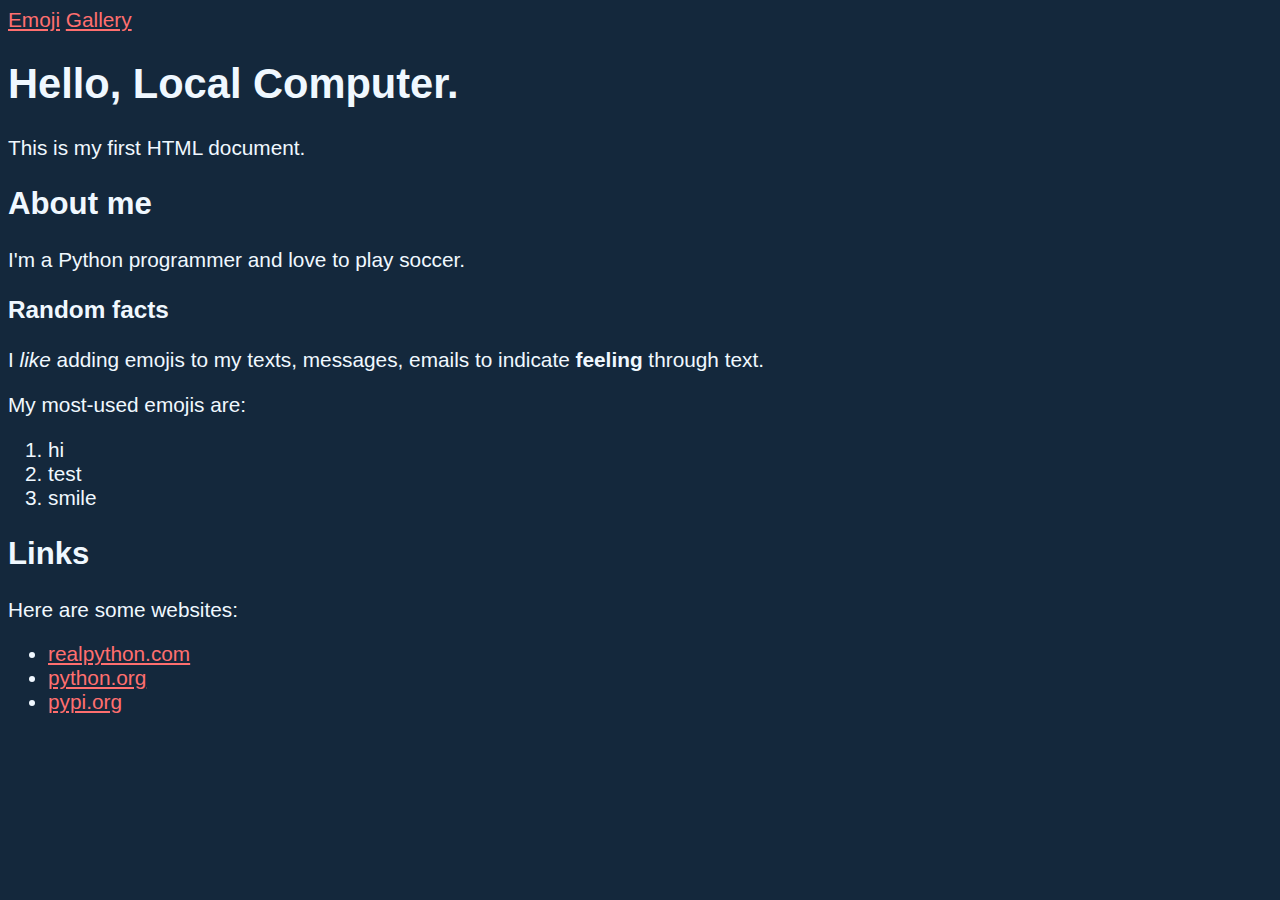
<file: index.html>
<!-- index.html -->

<!DOCTYPE html>
<html lang="en">
    <head>
        <meta charset="utf-8">
        <title>Am I HTML already?</title>
        <link rel="stylesheet" href="style.css">
        <link rel="stylesheet" href="https://cdn.simplecss.org/simple.css">
        
        </style>
    </head>
    <body>
        <nav>
            <a href="emoji.html">Emoji</a>
            <a href="images/gallery.html">Gallery</a>
        </nav>
        <h1>
            Hello, Local Computer.
        </h1>
        <p>
            This is my first HTML document.
        </p>
        <h2>
            About me
        </h2>
        <p>
            I'm a Python programmer and love to play soccer.
        </p>
        <h3>
            Random facts
        </h3>
        <p>
            I <em>like</em> adding emojis to my texts, messages, emails to indicate <strong>feeling</strong> through text.
        </p>
        <p>
            My most-used emojis are:
        </p>
        <ol>
            <li>hi</li>
            <li>test</li>
            <li>smile</li>
        </ol>
        <h2>
            Links
        </h2>
        <p>
            Here are some websites:
        </p>
        <ul>
            <li><a href="https://www.realpython.com">realpython.com</a></li>
            <li><a href="https://www.python.org">python.org</a></li>
            <li><a href="https://www.pypi.org">pypi.org</a></li>
        </ul>
    </body>
</html>
</file>
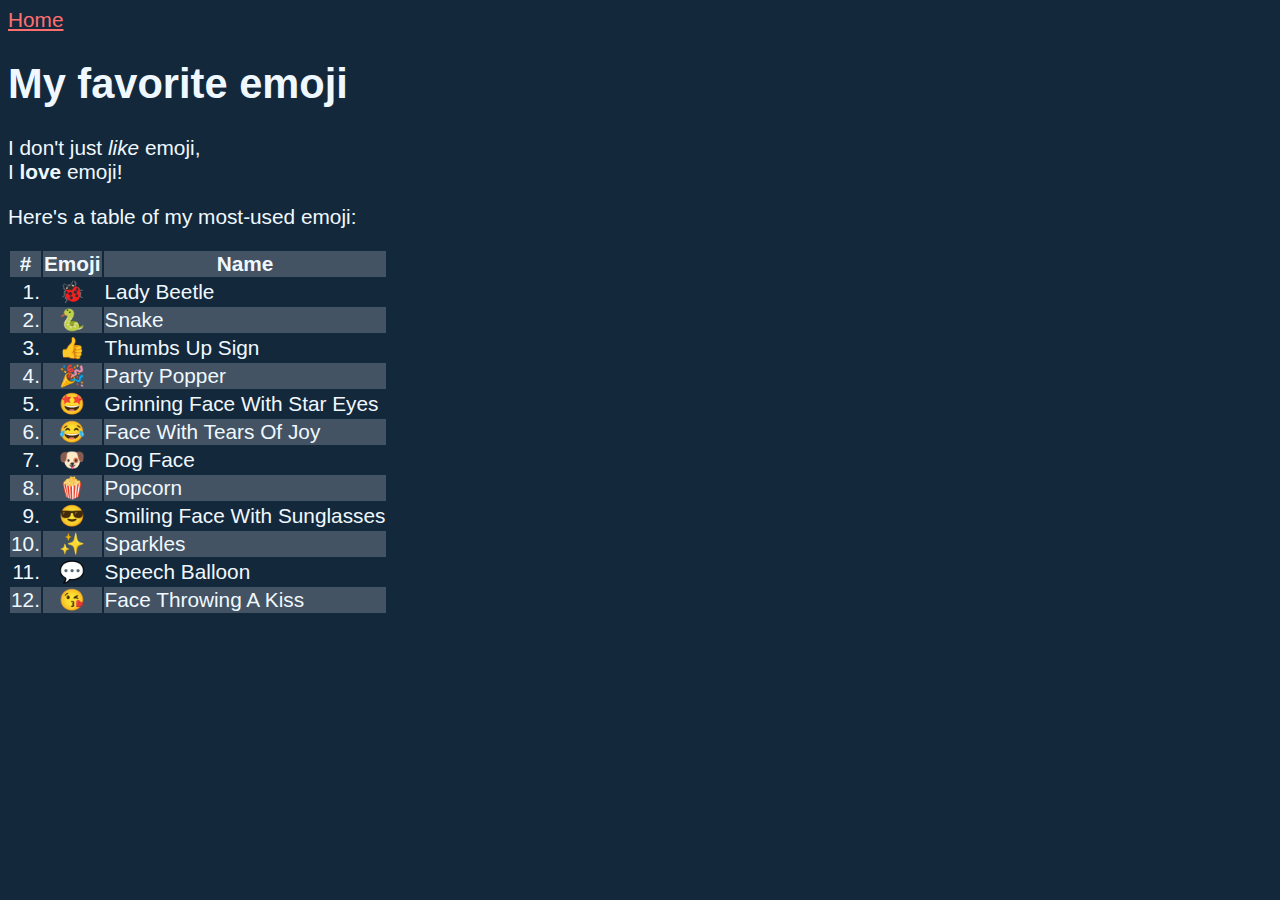
<file: emoji.html>
<!-- emoji.htmk-->
<!DOCTYPE html>
<html lang="en">
    <head>
        <meta charset="utf-8">
        <title>My favorite emoji</title>
        <link rel="stylesheet" href="style.css">
    </head>
    <body>
        <nav>
            <a href="index.html">Home</a>
        </nav>
        <h1>
            My favorite emoji
        </h1>
        <p>
            I don't just <em>like</em> emoji, <br> I <strong>love</strong> emoji!
        </p>
        <p>
            Here's a table of my most-used emoji:
        </p>

        <table>
            <thead>
            <tr><th>#</th><th>Emoji</th><th>Name</th></tr>
            <thead>
            <tbody>
            <tr><td>1.</tf><td>🐞</tf><td>Lady Beetle</td></tr>
            <tr><td>2.</tf><td>🐍</tf><td>Snake</td></tr>
            <tr><td>3.</tf><td>👍</tf><td>Thumbs Up Sign</td></tr>
            <tr><td>4.</tf><td>🎉</tf><td>Party Popper</td></tr>
            <tr><td>5.</tf><td>🤩</tf><td>Grinning Face With Star Eyes</td></tr>
            <tr><td>6.</tf><td>😂</tf><td>Face With Tears Of Joy</td></tr>
            <tr><td>7.</tf><td>🐶</tf><td>Dog Face</td></tr>
            <tr><td>8.</tf><td>🍿</tf><td>Popcorn</td></tr>
            <tr><td>9.</tf><td>😎</tf><td>Smiling Face With Sunglasses</td></tr>
            <tr><td>10.</tf><td>✨</tf><td>Sparkles</td></tr>
            <tr><td>11.</tf><td>💬</tf><td>Speech Balloon</td></tr>
            <tr><td>12.</tf><td>😘</tf><td>Face Throwing A Kiss</td></tr>
            </tbody>
        </table>
    </body>
</html>
</file>
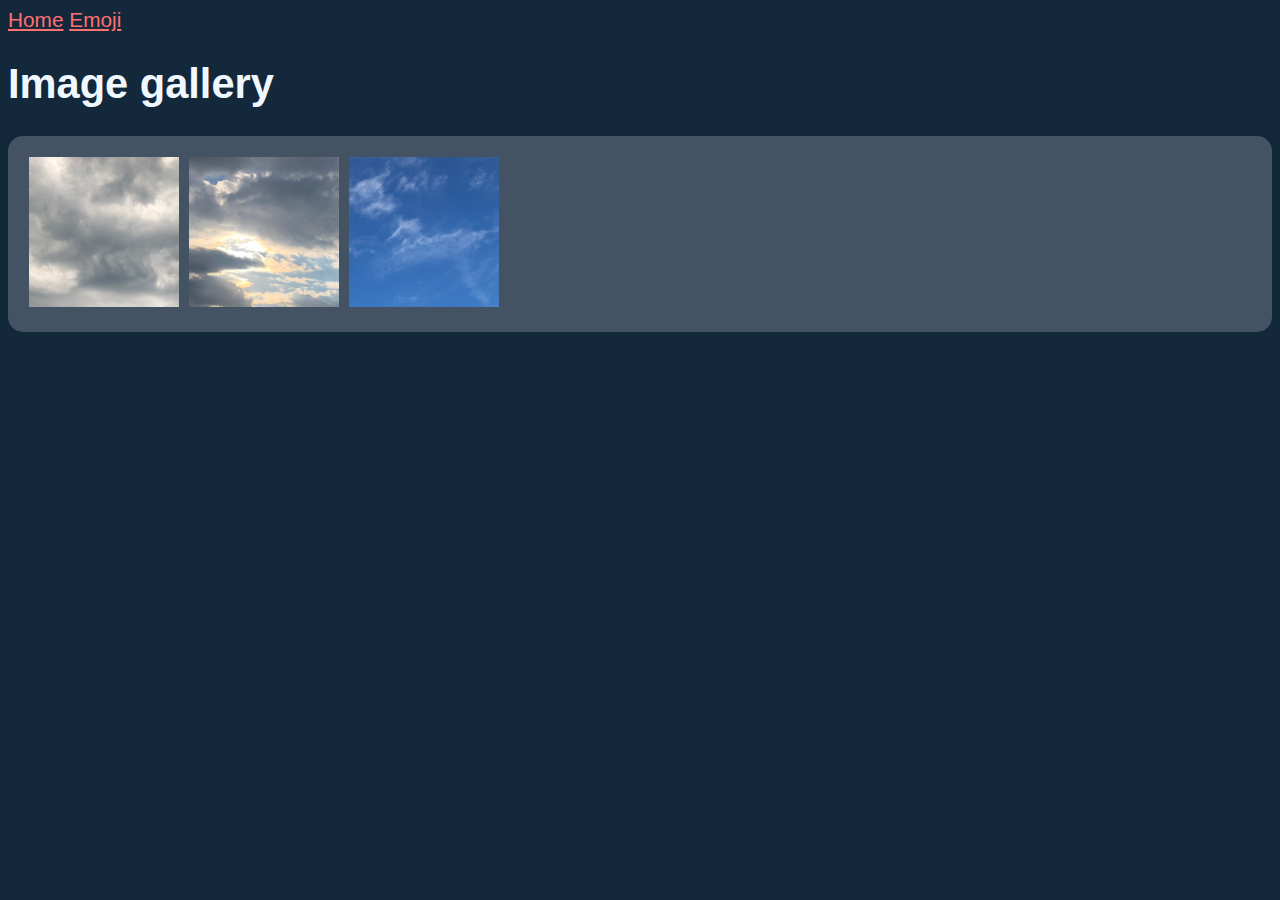
<file: images/gallery.html>
<!-- images/gallery.html -->

<!DOCTYPE html>
<html lang="en">
    <head>
        <meta charset="utf-8">
        <title>Image gallery</title>
        <link rel="stylesheet" href="../style.css">
    </head>
    <body>
        <nav>
            <a href="../index.html">Home</a>
            <a href="../emoji.html">Emoji</a>
        </nav>
        <h1>
            Image gallery
        </h1>
        <div class="gallery rounded">
            <img src="sky_1.png" alt="Cloudy sky.">
            <img src="sky_2.png" alt="Sun shining through a cloudy sky.">
            <img src="sky_3.png" alt="Sky with almost no clouds.">
        </div>
    </body>
</html>
</file>
<file: style.css>
/* style.css */
body{
    background-color: rgb(20, 40, 60);
    color: rgb(240, 248, 255);
    font-family: "Helvetica", "Arial", sans-serif;
    font-size: 1.3em;
}

a{
    color: rgb(255, 111, 111)
}

.gallery{
    background: rgba(255, 255, 255, .2);
    padding: 1em;
}

.rounded{
    border-radius: 15px;
}

.gallery img{
    margin-right: .2em;
    width: 150px;
}

th, tr:nth-child(even){
    background-color: rgba(255, 255, 255, .2);
}

td:nth-child(1){
    text-align: right;
}

td:nth-child(2){
    text-align: center;
}
</file>
